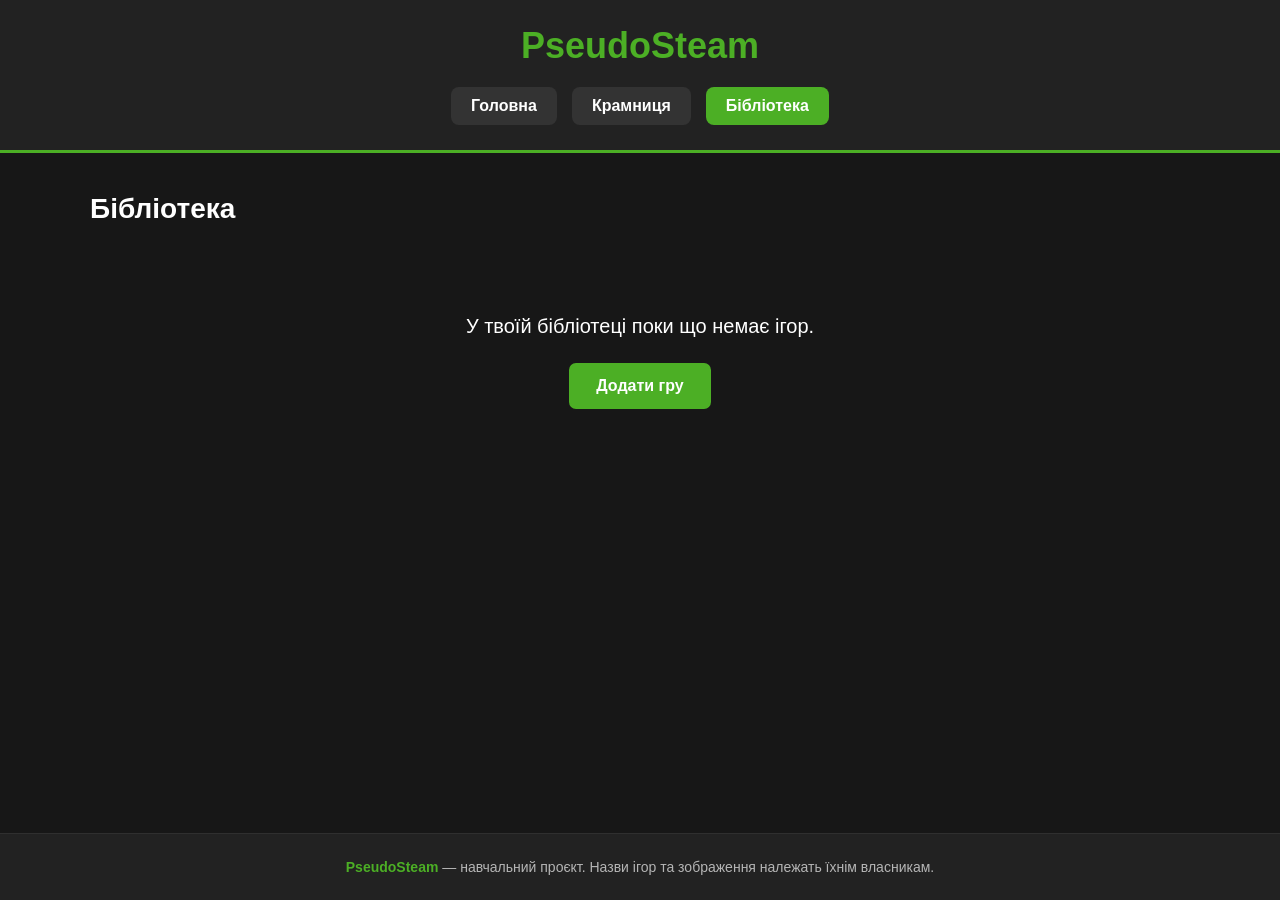
<file: library.html>
<!DOCTYPE html>
<html lang="uk">

<head>
    <meta charset="UTF-8">
    <meta name="viewport" content="width=device-width, initial-scale=1.0">
    <title>PseudoSteam - Бібліотека</title>
    <link rel="stylesheet" href="style.css">
</head>

<body>

    <header>
        <h1>PseudoSteam</h1>

        <nav>
            <a href="index.html">Головна</a>
            <a href="catalog.html">Крамниця</a>
            <a href="library.html" class="active" aria-current="page">Бібліотека <span class="nav-count" data-library-count hidden>0</span></a>
        </nav>
    </header>

    <main>

        <section class="store">
            <h2>Бібліотека</h2>

            <div class="games" id="library"></div>

            <div class="empty-library" id="empty-library">

                <p>У твоїй бібліотеці поки що немає ігор.</p>

                <a href="catalog.html" class="add-game-button">
                    Додати гру
                </a>

            </div>

        </section>

    </main>

    <footer>
        <p><strong>PseudoSteam</strong> — навчальний проєкт. Назви ігор та зображення належать їхнім власникам.</p>
    </footer>

    <script src="script.js"></script>

</body>

</html>
</file>
<file: style.css>
/* ---------- Base ---------- */
:root {
    --bg: #171717;
    --panel: #222;
    --panel-2: #333;
    --panel-3: #444;
    --line: #2f2f2f;
    --accent: #4caf25;
    --accent-dark: #3d941e;
    --muted: #b5b5b5;
}

* {
    box-sizing: border-box;
}

html {
    height: 100%;
}

body {
    margin: 0;
    min-height: 100%;
    display: flex;
    flex-direction: column;
    background-color: var(--bg);
    color: white;
    font-family: Arial, sans-serif;
}

main {
    flex: 1;
    width: 100%;
    max-width: 1140px;
    margin: 0 auto;
    padding: 40px 20px 60px;
}

a:focus-visible,
button:focus-visible {
    outline: 3px solid #fff;
    outline-offset: 2px;
}

/* ---------- Header / nav ---------- */
header {
    background-color: var(--panel);
    text-align: center;
    padding: 25px 20px;
    border-bottom: 3px solid var(--accent);
}

header h1 {
    color: var(--accent);
    margin: 0 0 20px 0;
    font-size: 36px;
}

nav {
    display: flex;
    justify-content: center;
    flex-wrap: wrap;
    gap: 15px;
}

nav a {
    display: inline-flex;
    align-items: center;
    gap: 8px;
    background-color: var(--panel-2);
    color: white;
    text-decoration: none;
    padding: 10px 20px;
    border-radius: 8px;
    font-weight: bold;
}

nav a:hover {
    background-color: var(--panel-3);
}

nav a.active {
    background-color: var(--accent);
}

.nav-count {
    min-width: 22px;
    padding: 2px 7px;
    border-radius: 11px;
    background-color: #fff;
    color: #171717;
    font-size: 13px;
    text-align: center;
}

.nav-count[hidden] {
    display: none;
}

/* ---------- Sections ---------- */
.store,
.section {
    max-width: 1100px;
    margin: 0 auto;
}

.section {
    margin-top: 70px;
}

.store h2,
.section h2 {
    font-size: 28px;
    margin: 0 0 30px 0;
}

.section-head {
    display: flex;
    align-items: baseline;
    justify-content: space-between;
    gap: 20px;
    margin-bottom: 30px;
}

.section-head h2 {
    margin: 0;
}

.text-link {
    color: var(--accent);
    font-weight: bold;
    text-decoration: none;
}

.text-link:hover {
    text-decoration: underline;
}

/* ---------- Buttons ---------- */
.add-game-button,
.secondary-button {
    display: inline-block;
    text-decoration: none;
    padding: 12px 25px;
    border-radius: 7px;
    font-size: 16px;
    font-weight: bold;
    text-align: center;
}

.add-game-button {
    background-color: var(--accent);
    color: white;
    border: 2px solid var(--accent);
}

.add-game-button:hover {
    background-color: var(--accent-dark);
    border-color: var(--accent-dark);
}

.secondary-button {
    background-color: var(--panel-2);
    color: white;
    border: 2px solid var(--panel-2);
}

.secondary-button:hover {
    background-color: var(--panel-3);
    border-color: var(--panel-3);
}

/* ---------- Game grid + cards ---------- */
.games {
    display: grid;
    grid-template-columns: repeat(auto-fill, minmax(290px, 1fr));
    gap: 24px;
    align-items: stretch;
}

.game-card {
    display: flex;
    flex-direction: column;
    background-color: var(--panel);
    border: 1px solid var(--line);
    border-radius: 10px;
    overflow: hidden;
}

.game-card img {
    display: block;
    width: 100%;
    aspect-ratio: 460 / 215;
    object-fit: cover;
    background-color: var(--panel-2);
}

.game-card h3 {
    margin: 16px 18px 8px;
    font-size: 19px;
}

.game-card p {
    margin: 0 18px;
}

.game-card .desc {
    flex: 1;                     /* pushes price + button to the bottom */
    margin-bottom: 16px;
    color: var(--muted);
    font-size: 14px;
    line-height: 1.5;
}

.game-card .price {
    margin-bottom: 14px;
    font-weight: bold;
    font-size: 16px;
}

.game-card .price.free {
    color: var(--accent);
}

.game-card button {
    align-self: stretch;
    margin: 0 18px 18px;
    background-color: var(--panel-2);
    color: white;
    border: 2px solid var(--accent);
    padding: 10px 18px;
    border-radius: 7px;
    font-size: 15px;
    font-weight: bold;
    cursor: pointer;
    transition: 0.2s;
}

.game-card button:hover {
    background-color: var(--accent);
    color: white;
    transform: scale(1.03);
}

.game-card button:active {
    transform: scale(0.98);
}

.game-card button:disabled {
    background-color: var(--panel);
    border-color: var(--panel-3);
    color: var(--muted);
    cursor: default;
    transform: none;
}

.game-card button.remove-button {
    border-color: #b23b3b;
}

.game-card button.remove-button:hover {
    background-color: #b23b3b;
}

/* ---------- Empty library ---------- */
.empty-library {
    text-align: center;
    padding: 60px 20px;
}

.empty-library p {
    font-size: 20px;
    margin: 0 0 25px 0;
}

/* ---------- Home: hero ---------- */
.hero {
    display: grid;
    grid-template-columns: 1fr 1fr;
    align-items: center;
    gap: 50px;
    max-width: 1100px;
    margin: 0 auto;
    padding: 20px 0;
}

.hero-text h2 {
    font-size: 48px;
    line-height: 1.1;
    margin: 0 0 20px 0;
}

.hero-text p {
    max-width: 460px;
    margin: 0 0 30px 0;
    color: var(--muted);
    font-size: 18px;
    line-height: 1.6;
}

.hero-actions {
    display: flex;
    flex-wrap: wrap;
    gap: 15px;
}

.hero-covers {
    display: grid;
    grid-template-columns: 1fr 1fr;
    gap: 14px;
}

.hero-covers img {
    display: block;
    width: 100%;
    aspect-ratio: 460 / 215;
    object-fit: cover;
    border-radius: 10px;
    border: 1px solid var(--line);
    background-color: var(--panel-2);
}

.hero-covers img:nth-child(1),
.hero-covers img:nth-child(4) {
    border-color: var(--accent);
}

/* ---------- Home: steps ---------- */
.steps {
    list-style: none;
    counter-reset: step;
    display: grid;
    grid-template-columns: repeat(3, 1fr);
    gap: 24px;
    margin: 0;
    padding: 0;
}

.steps li {
    counter-increment: step;
    background-color: var(--panel);
    border: 1px solid var(--line);
    border-radius: 10px;
    padding: 24px;
}

.steps li::before {
    content: counter(step);
    display: flex;
    align-items: center;
    justify-content: center;
    width: 36px;
    height: 36px;
    margin-bottom: 16px;
    border-radius: 50%;
    background-color: var(--accent);
    font-weight: bold;
}

.steps h3 {
    margin: 0 0 8px 0;
    font-size: 19px;
}

.steps p {
    margin: 0;
    color: var(--muted);
    line-height: 1.5;
}

/* ---------- Home: CTA ---------- */
.cta {
    display: flex;
    align-items: center;
    justify-content: space-between;
    gap: 30px;
    background-color: var(--panel);
    border: 1px solid var(--line);
    border-left: 5px solid var(--accent);
    border-radius: 10px;
    padding: 30px;
}

.cta h2 {
    margin: 0 0 8px 0;
}

.cta p {
    margin: 0;
    color: var(--muted);
    font-size: 18px;
}

/* ---------- Footer ---------- */
footer {
    background-color: var(--panel);
    border-top: 1px solid var(--line);
    padding: 25px 20px;
    text-align: center;
    color: var(--muted);
    font-size: 14px;
}

footer p {
    margin: 0;
}

footer strong {
    color: var(--accent);
}

/* ---------- Responsive ---------- */
@media (max-width: 860px) {
    .hero {
        grid-template-columns: 1fr;
        gap: 30px;
    }

    .hero-text h2 {
        font-size: 36px;
    }

    .steps {
        grid-template-columns: 1fr;
    }

    .cta {
        flex-direction: column;
        align-items: flex-start;
    }
}

@media (max-width: 480px) {
    .games {
        grid-template-columns: 1fr;
    }
}

@media (prefers-reduced-motion: reduce) {
    .game-card button {
        transition: none;
    }

    .game-card button:hover {
        transform: none;
    }
}
</file>
